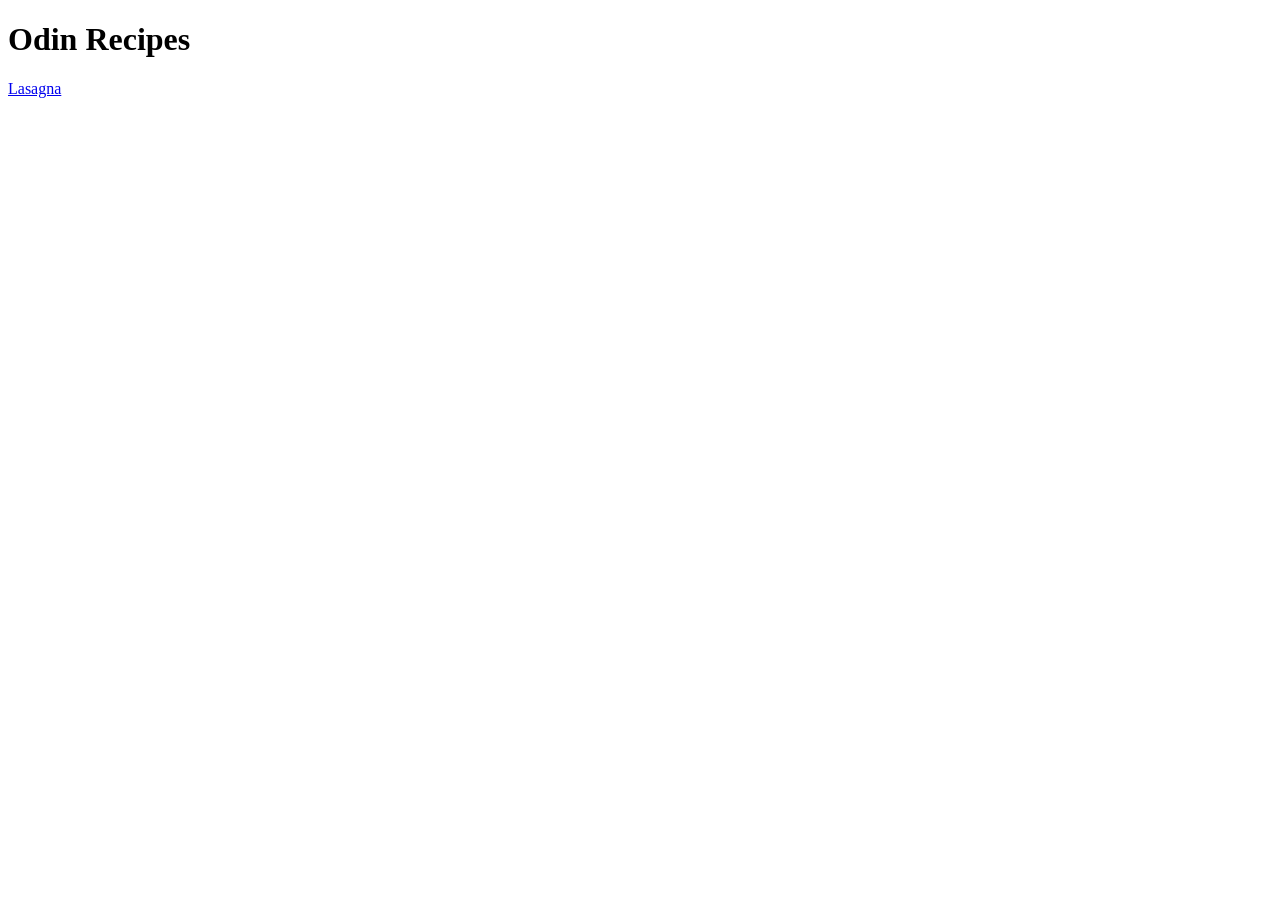
<file: index.html>
<!DOCTYPE html>
<html lang="en">
<head>
    <meta charset="UTF-8">
    <meta name="viewport" content="width=device-width, initial-scale=1.0">
    <title>Document</title>
</head>
<body>
    <h1>Odin Recipes</h1>
    <a href="recipes/lasagna.html">Lasagna</a>
</body>
</html>
</file>
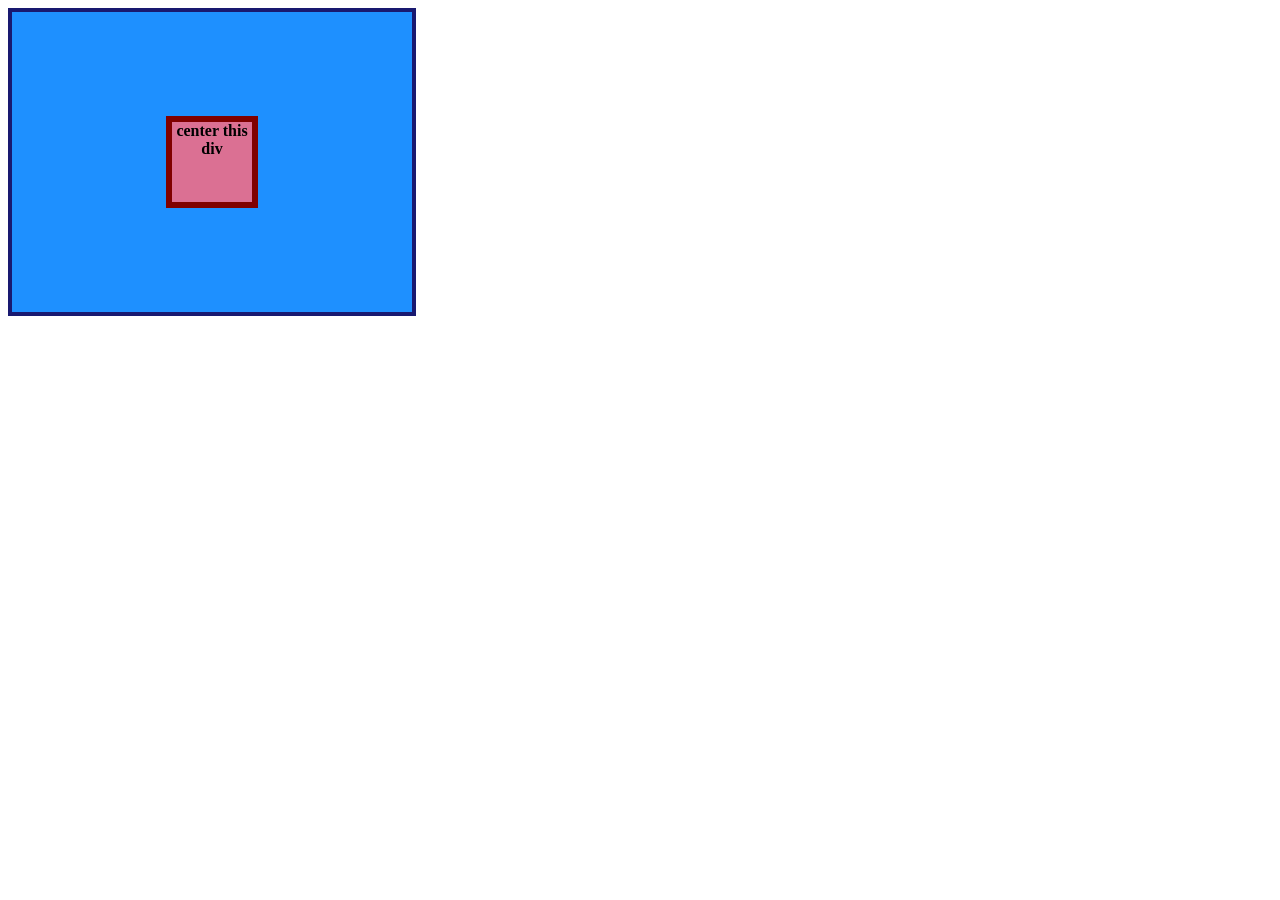
<file: foundations/flex/01-flex-center/index.html>
<!DOCTYPE html>
<html lang="en">
  <head>
    <meta charset="UTF-8">
    <meta http-equiv="X-UA-Compatible" content="IE=edge">
    <meta name="viewport" content="width=device-width, initial-scale=1.0">
    <title>CENTER THIS DIV</title>
    <link rel="stylesheet" href="style.css">
  </head>
  <body>
    <div class="container">
      <div class="box">center this div</div>
    </div>
  </body>
</html>
</file>
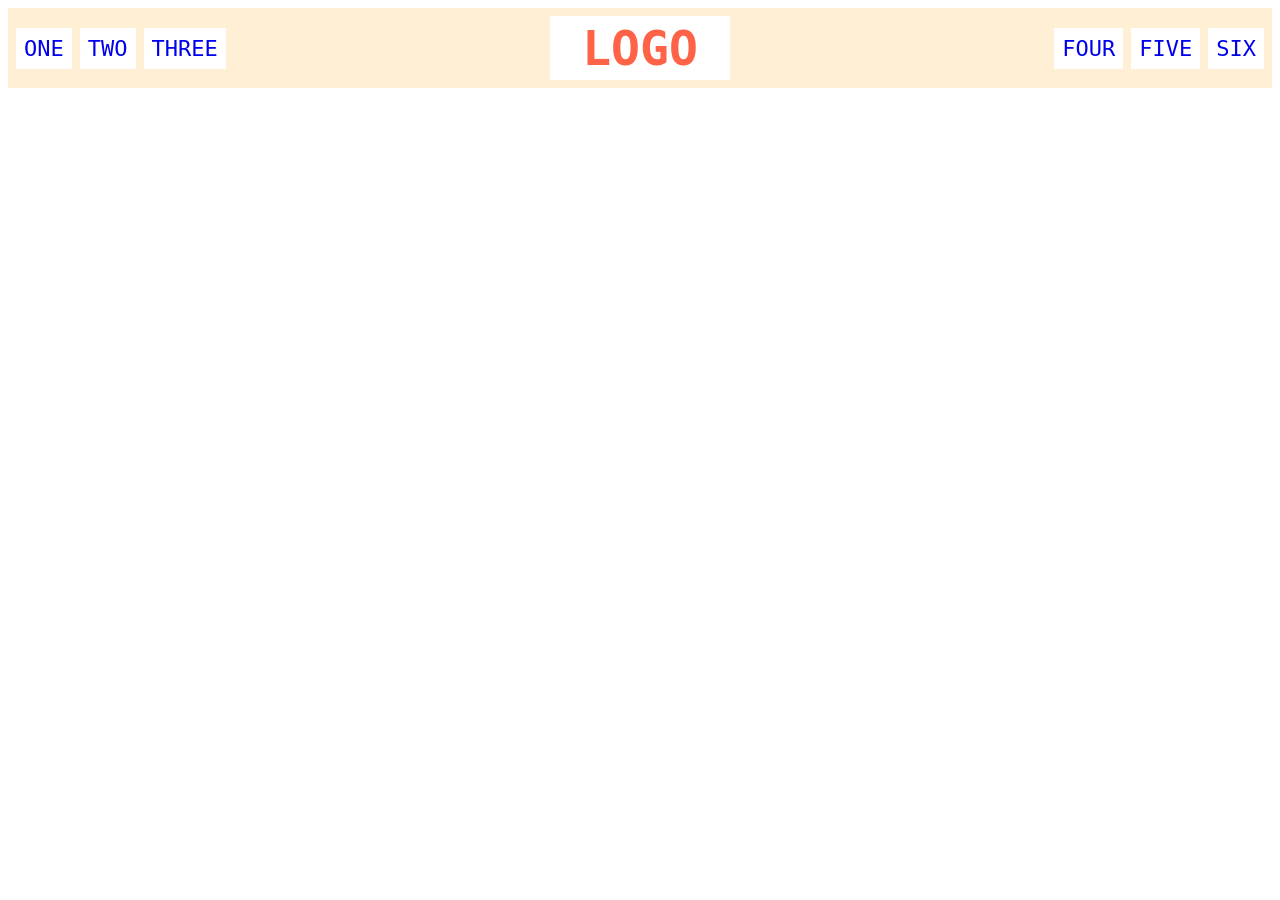
<file: foundations/flex/02-flex-header/index.html>
<!DOCTYPE html>
<html lang="en">
  <head>
    <meta charset="UTF-8">
    <meta http-equiv="X-UA-Compatible" content="IE=edge">
    <meta name="viewport" content="width=device-width, initial-scale=1.0">
    <title>Flex Header</title>
    <link rel="stylesheet" href="style.css">
  </head>
  <body>
    <div class="header">
      <div class="left-links">
        <ul>
          <li><a href="#">ONE</a></li>
          <li><a href="#">TWO</a></li>
          <li><a href="#">THREE</a></li>
        </ul>
      </div>
      <div class="logo">LOGO</div>
      <div class="right-links">
        <ul>
          <li><a href="#">FOUR</a></li>
          <li><a href="#">FIVE</a></li>
          <li><a href="#">SIX</a></li>
        </ul>
      </div>
    </div>
  </body>
</html>
</file>
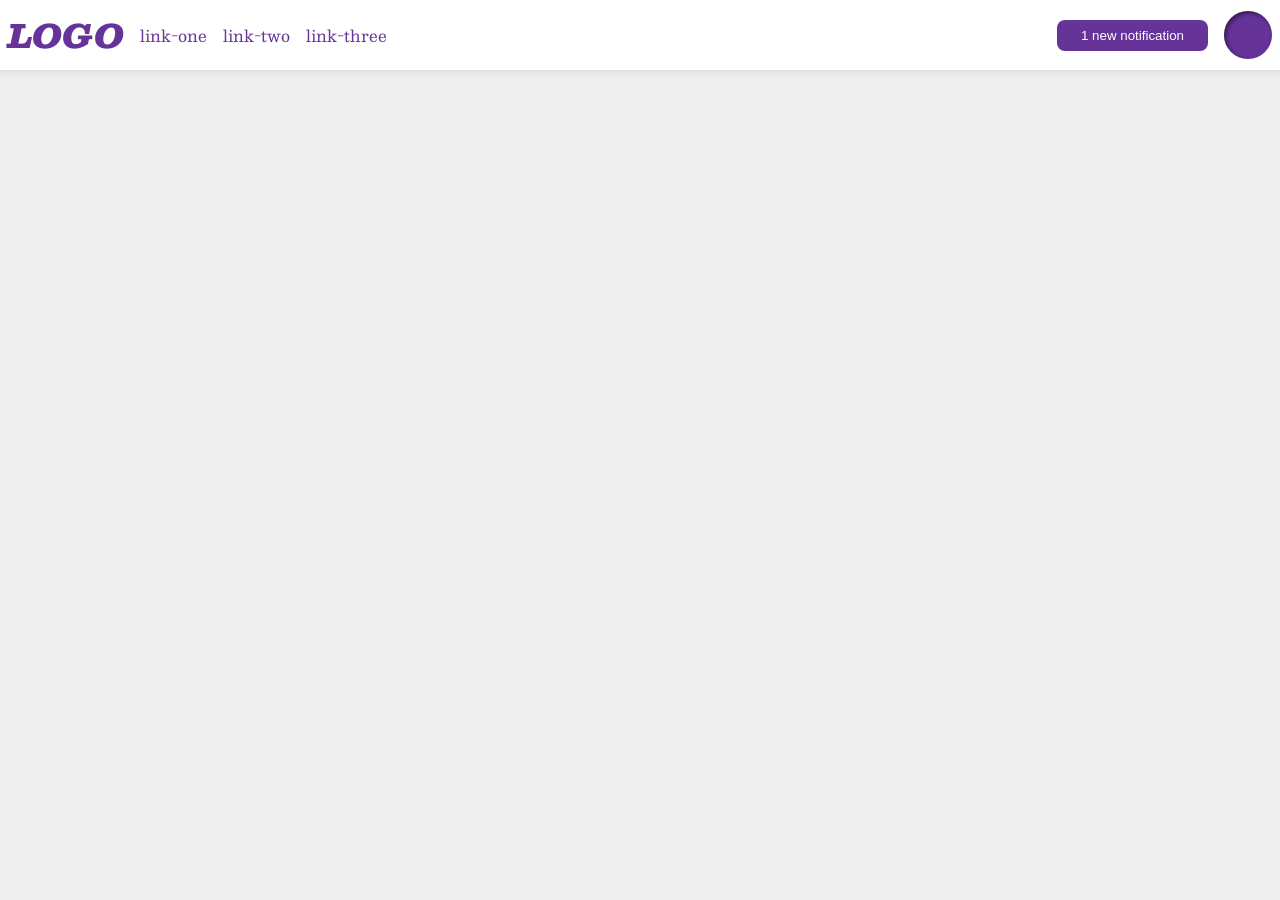
<file: foundations/flex/03-flex-header-2/index.html>
<!DOCTYPE html>
<html lang="en">
  <head>
    <meta charset="UTF-8">
    <meta http-equiv="X-UA-Compatible" content="IE=edge">
    <meta name="viewport" content="width=device-width, initial-scale=1.0">
    <title>Flex Header 2</title>
    <link rel="stylesheet" href="style.css">
  </head>
  <body>
    <div class="header">
    <div class="left">
      <div class="logo">
        LOGO
      </div>
      <ul class="links">
        <li><a href="https://google.com">link-one</a></li>
        <li><a href="https://google.com">link-two</a></li>
        <li><a href="https://google.com">link-three</a></li>
      </ul>
      </div>
      <div class="right">
      <button class="notifications right">
        1 new notification
      </button>
      <div class="profile-image right"></div>
    </div>
    </div>
  </body>
</html>
</file>
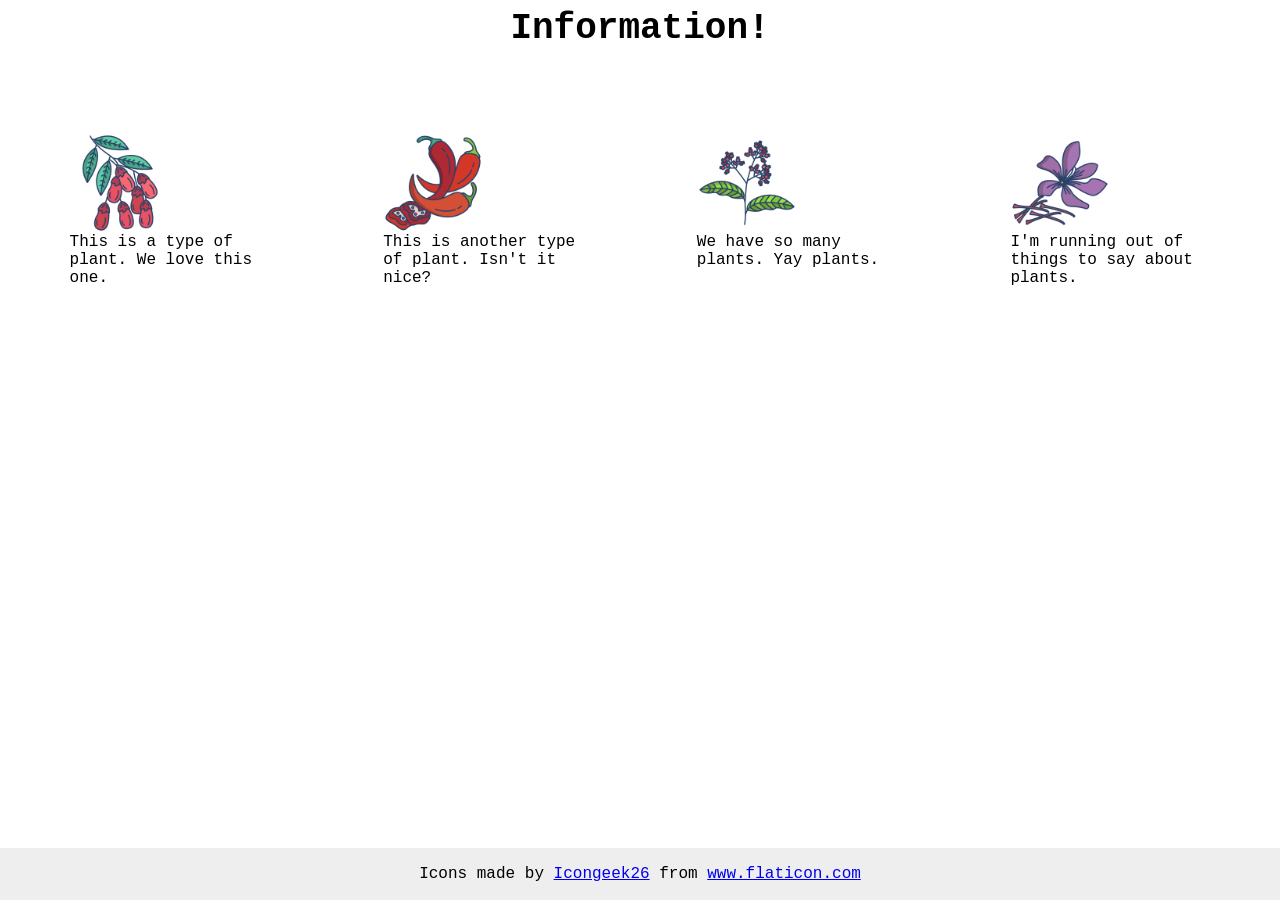
<file: foundations/flex/04-flex-information/index.html>
<!DOCTYPE html>
<html lang="en">
  <head>
    <meta charset="UTF-8">
    <meta http-equiv="X-UA-Compatible" content="IE=edge">
    <meta name="viewport" content="width=device-width, initial-scale=1.0">
    <title>Information</title>
    <link rel="stylesheet" href="style.css">
  </head>
  <body>
    <div class="title">Information!</div>
    <div class="images">
        <div class="content">
    <img src="./images/barberry.png" alt="barberry">
    <div class="text">This is a type of plant. We love this one.</div>
        </div>

        <div class="content">
    <img src="./images/chilli.png" alt="chili">
    <div class="text">This is another type of plant. Isn't it nice?</div>
        </div>

        <div class="content">
    <img src="./images/pepper.png" alt="pepper">
    <div class="text">We have so many plants. Yay plants.</div>
        </div>

        <div class="content">
    <img src="./images/saffron.png" alt="saffron">
    <div class="text">I'm running out of things to say about plants.</div>
        </div>
    </div>
    <!-- disregard this section, it's here to give attribution to the creator of these icons -->
    <div class="footer">
      <div>Icons made by <a href="https://www.flaticon.com/authors/icongeek26" title="Icongeek26">Icongeek26</a> from <a href="https://www.flaticon.com/" title="Flaticon">www.flaticon.com</a></div>
    </div>
  </body>
</html>
</file>
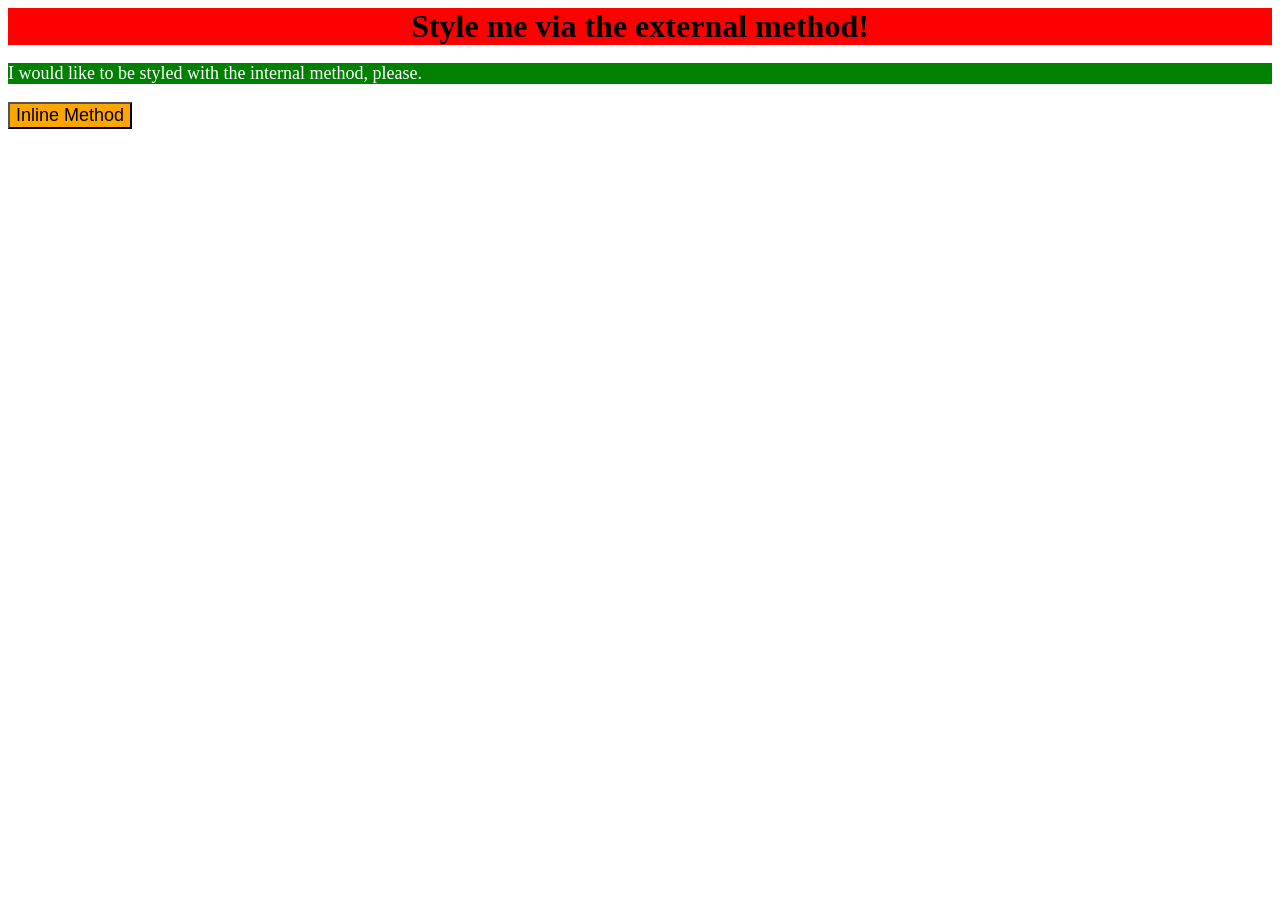
<file: foundations/intro-to-css/01-css-methods/index.html>
<!DOCTYPE html>
<html lang="en">
<head>
    <meta charset="UTF-8">
    <meta name="viewport" content="width=device-width, initial-scale=1.0">
    <title>01-css-methods</title>
    <style>
        p {
            background-color: green;
            color: white;
            font-size: 18px;
        }
    </style>
    <link rel="stylesheet" href="styles.css">
</head>
<body>
    <div>Style me via the external method!</div>
    <p>I would like to be styled with the internal method, please.</p>
    <button style="background-color: orange; font-size: 18px">Inline Method</button>
</body>
</html>
</file>
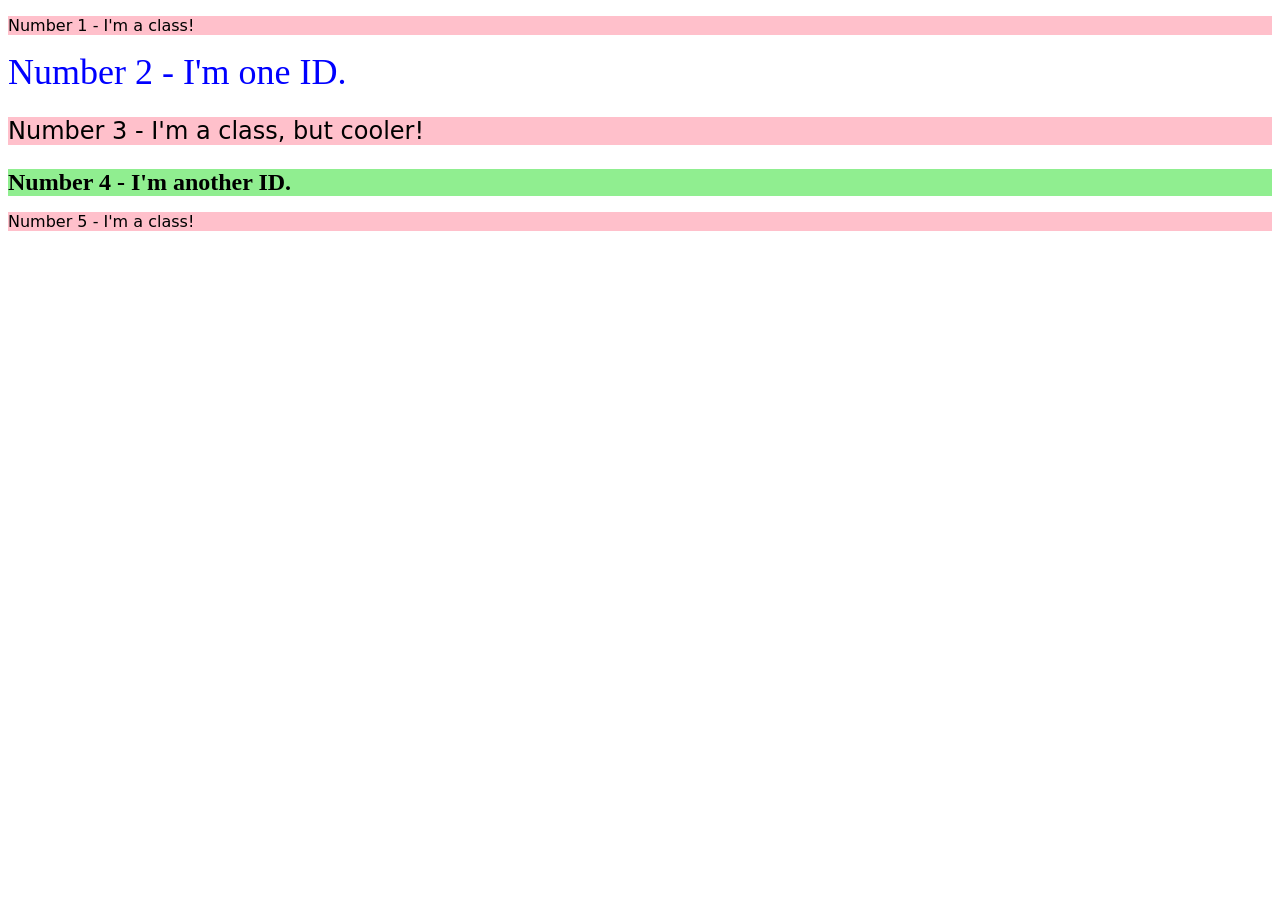
<file: foundations/intro-to-css/02-class-id-selectors/index.html>
<!DOCTYPE html>
<html lang="en">
<head>
    <meta charset="UTF-8">
    <meta name="viewport" content="width=device-width, initial-scale=1.0">
    <title>02-class-id-selectors</title>
    <link rel="stylesheet" href="style.css">
</head>
<body>
    <p class="odd">Number 1 - I'm a class!</p>
    <div id="second">Number 2 - I'm one ID.</div>
    <p class="odd third">Number 3 - I'm a class, but cooler!</p>
    <div id="fourth">Number 4 - I'm another ID.</div>
    <p class="odd">Number 5 - I'm a class!</p>
</body>
</html>
</file>
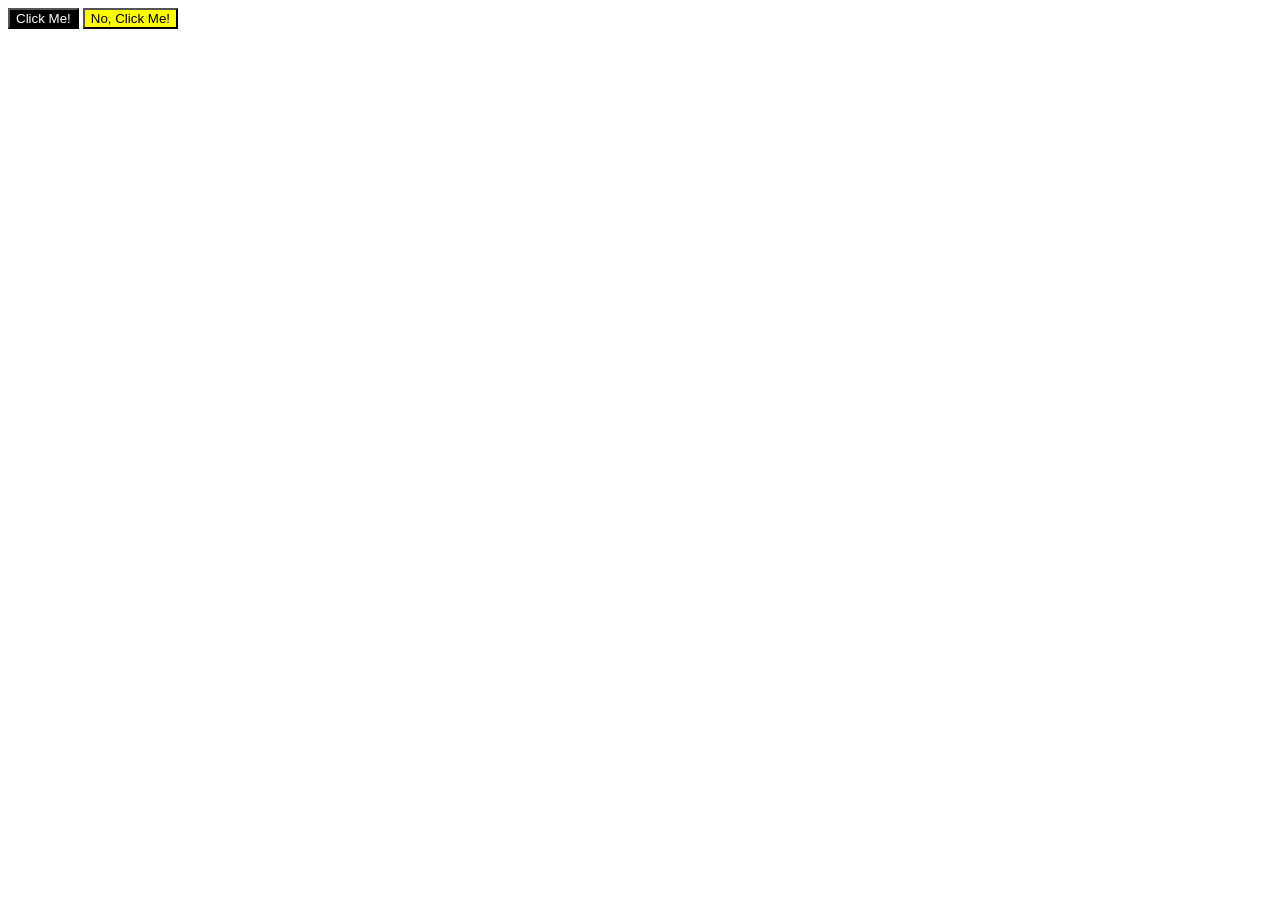
<file: foundations/intro-to-css/03-grouping-selectors/index.html>
<!DOCTYPE html>
<html lang="en">
  <head>
    <meta charset="UTF-8">
    <meta http-equiv="X-UA-Compatible" content="IE=edge">
    <meta name="viewport" content="width=device-width, initial-scale=1.0">
    <title>Grouping Selectors</title>
    <link rel="stylesheet" href="style.css">
  </head>
  <body>
    <button class="first">Click Me!</button>
    <button class="second">No, Click Me!</button>
  </body>
</html>
</file>
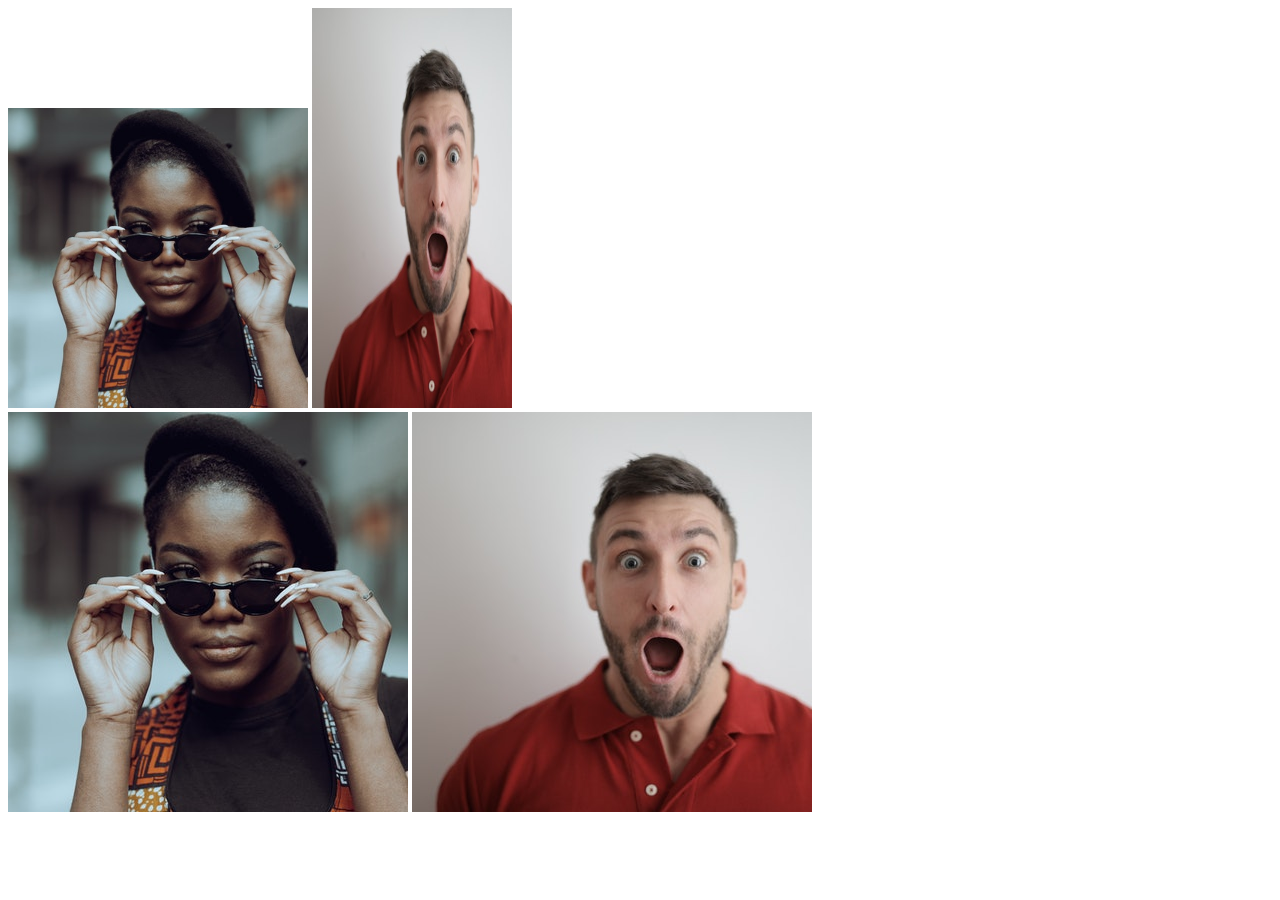
<file: foundations/intro-to-css/04-chaining-selectors/index.html>
<!DOCTYPE html>
<html lang="en">
  <head>
    <meta charset="UTF-8">
    <meta http-equiv="X-UA-Compatible" content="IE=edge">
    <meta name="viewport" content="width=device-width, initial-scale=1.0">
    <title>Chaining Selectors</title>
    <link rel="stylesheet" href="style.css">
  </head>
  <body>
    <!-- Use the classes BELOW this line -->
    <div>
      <img class="avatar proportioned" src="./images/pexels-katho-mutodo-8434791.jpg" alt="Woman with glasses">
      <img class="avatar distorted" src="./images/pexels-andrea-piacquadio-3777931.jpg" alt="Man with surprised expression">
    </div>
    <!-- Use the classes ABOVE this line -->
    <div>
      <img class="original proportioned" src="./images/pexels-katho-mutodo-8434791.jpg" alt="Woman with glasses">
      <img class="original distorted" src="./images/pexels-andrea-piacquadio-3777931.jpg" alt="Man with surprised expression">
    </div>
  </body>
</html>
</file>
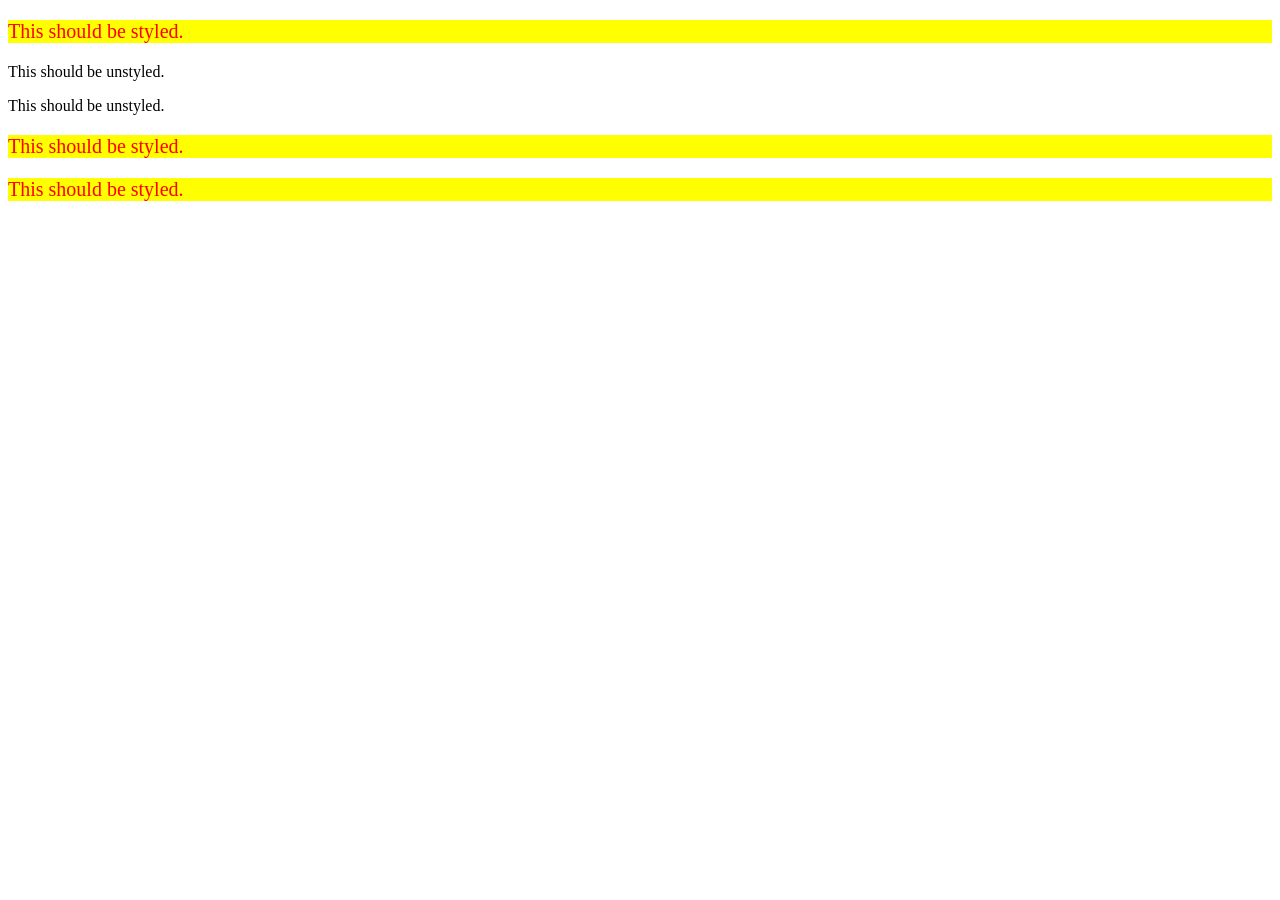
<file: foundations/intro-to-css/05-descendant-combinator/index.html>
<!DOCTYPE html>
<html lang="en">
  <head>
    <meta charset="UTF-8">
    <meta http-equiv="X-UA-Compatible" content="IE=edge">
    <meta name="viewport" content="width=device-width, initial-scale=1.0">
    <title>Descendant Combinator</title>
    <link rel="stylesheet" href="style.css">
  </head>
  <body>
    <div class="container">
      <p class="text">This should be styled.</p>
    </div>
    <p class="text">This should be unstyled.</p>
    <p class="text">This should be unstyled.</p>
    <div class="container">
      <p class="text">This should be styled.</p>
      <p class="text">This should be styled.</p>
    </div>
  </body>
</html>
</file>
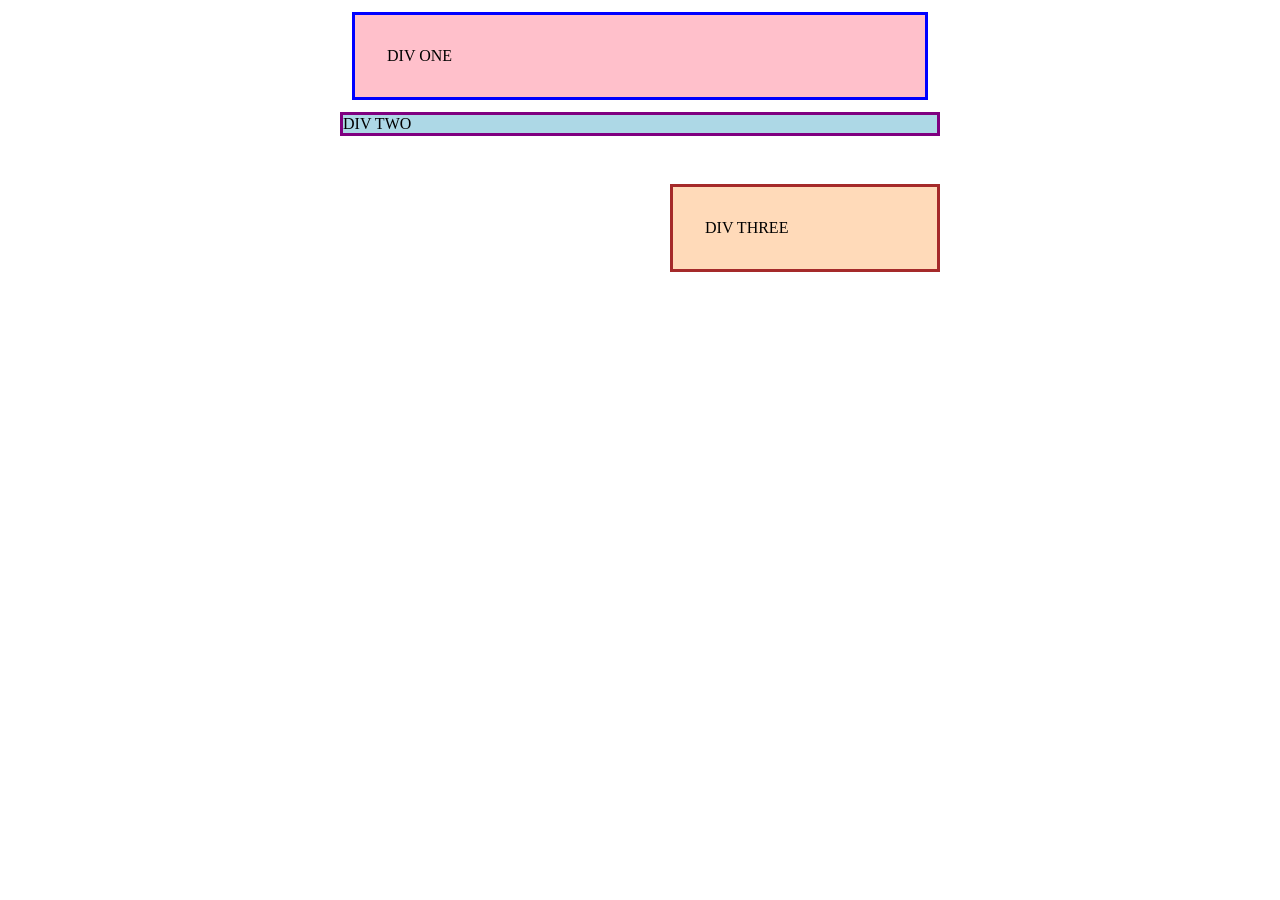
<file: foundations/intro-to-css/06-margin-and-padding-1/index.html>
<!DOCTYPE html>
<html lang="en">
  <head>
    <meta charset="UTF-8">
    <meta http-equiv="X-UA-Compatible" content="IE=edge">
    <meta name="viewport" content="width=device-width, initial-scale=1.0">
    <title>Margin and Padding exercise</title>
    <link rel="stylesheet" href="style.css">
  </head>
  <body>
    <div class="one">
      DIV ONE
    </div>
    <div class="two">
      DIV TWO
    </div>
    <div class="three">
      DIV THREE
    </div>
  </body>
</html>
</file>
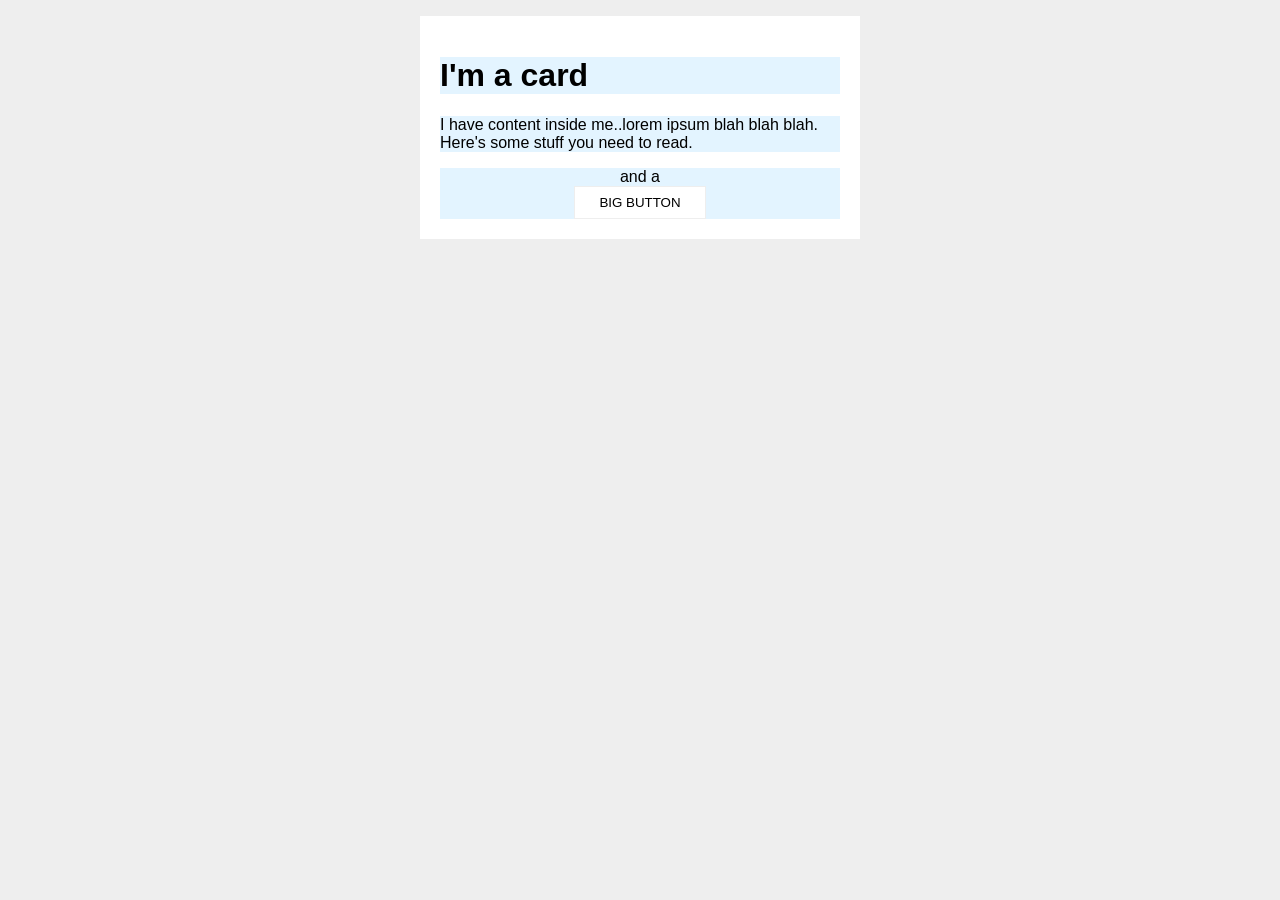
<file: foundations/intro-to-css/06-margin-and-padding-2/index.html>
<!DOCTYPE html>
<html lang="en">
  <head>
    <meta charset="UTF-8">
    <meta http-equiv="X-UA-Compatible" content="IE=edge">
    <meta name="viewport" content="width=device-width, initial-scale=1.0">
    <title>Margin and Padding exercise 2</title>
    <link rel="stylesheet" href="style.css">
  </head>
  <body>
    <div class="card">
      <h1 class="title">I'm a card</h1>
      <div class="content">I have content inside me..lorem ipsum blah blah blah. Here's some stuff you need to read.</div>
      <div class="button-container">and a <button>BIG BUTTON</button></div>
    </div>
  </body>
</html>
</file>
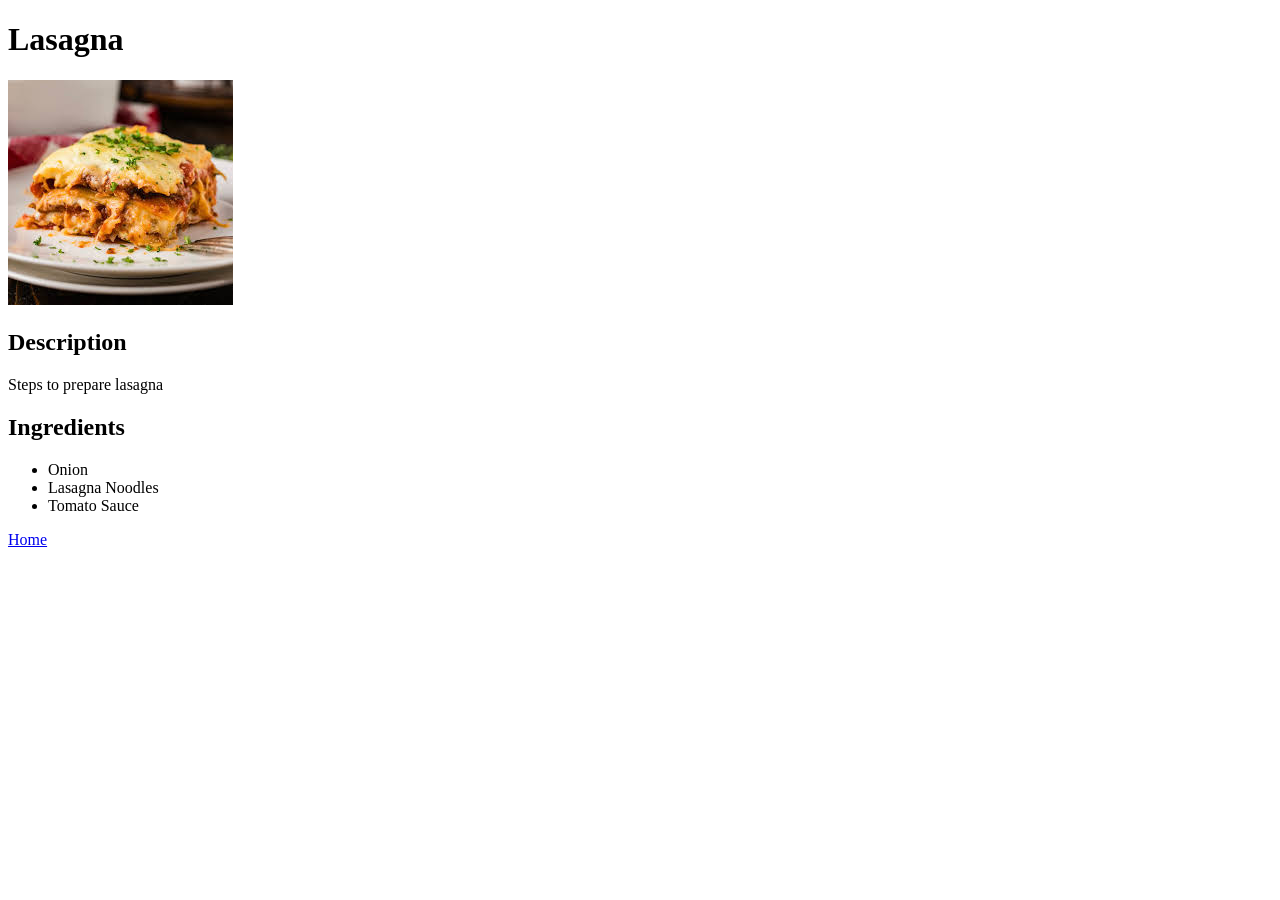
<file: recipes/lasagna.html>
<!DOCTYPE html>
<html lang="en">
<head>
    <meta charset="UTF-8">
    <meta name="viewport" content="width=device-width, initial-scale=1.0">
    <title>Lasagna</title>
</head>
<body>
    <h1>Lasagna</h1>
    <img src="lasagna.jpg">
    <h2>Description</h2>
    <p>Steps to prepare lasagna</p>
    <h2>Ingredients</h2>
    <ul>
        <li>Onion</li>
        <li>Lasagna Noodles</li>
        <li>Tomato Sauce</li>
    </ul>
    <a href="../index.html">Home</a>

</body>
</html>
</file>
<file: foundations/flex/01-flex-center/style.css>
.container {
  background: dodgerblue;
  border: 4px solid midnightblue;
  width: 400px;
  height: 300px;
  display: flex;
  align-items: center;
  justify-content: center;
}

.box {
  background: palevioletred;
  font-weight: bold;
  text-align: center;
  border: 6px solid maroon;
  width: 80px;
  height: 80px;
}
</file>
<file: foundations/flex/02-flex-header/style.css>
.header  {
  font-family: monospace;
  background: papayawhip;
  padding: 8px;
  display: flex;
  align-items: center;
  justify-content: space-between;
}

.logo {
  font-size: 48px;
  font-weight: 900;
  color: tomato;
  background: white;
  padding: 4px 32px;
}


ul {
  /* this removes the dots on the list items*/
  list-style-type: none;
  display: flex;
  margin: 0;
  padding: 0;
  gap: 8px;
}

a {
  font-size: 22px;
  background: white;
  padding: 8px;
  /* this removes the line under the links */
  text-decoration: none;
}
</file>
<file: foundations/flex/03-flex-header-2/style.css>
/* this is some magical font-importing.  
you'll learn about it later. */
@import url('https://fonts.googleapis.com/css2?family=Besley:ital,wght@0,400;1,900&display=swap');

body {
  margin: 0;
  background: #eee;
  font-family: Besley, serif;
}

.header {
  background: white;
  border-bottom: 1px solid #ddd;
  box-shadow: 0 0 8px rgba(0,0,0,.1);
  /* Changes */
  display: flex;
  justify-content: space-between;
  padding: 8px;
}

.profile-image {
  background: rebeccapurple;
  box-shadow: inset 2px 2px 4px rgba(0,0,0,.5);
  border-radius: 50%;
  width: 48px;
  height: 48px;
}

.logo {
  color: rebeccapurple;
  font-size: 32px;
  font-weight: 900;
  font-style: italic;
}

button {
  border: none;
  border-radius: 8px;
  background: rebeccapurple;
  color: white;
  padding: 8px 24px;
}

a {
  /* this removes the line under our links */
  text-decoration: none;
  color: rebeccapurple;
}

ul {
  list-style-type: none;
  /* changes*/
  display: flex;
  margin: 0;
  padding: 0;
  gap: 16px;
}

.left, .right {
  display: flex;
  align-items: center;
  gap: 16px;
}
</file>
<file: foundations/flex/04-flex-information/style.css>
body {
  font-family: 'Courier New', Courier, monospace;
}

img {
  width: 100px;
  height: 100px;

}

.title {
  font-size: 36px;
  font-weight: 900;
  display: flex;
  justify-content: center;
  margin-bottom: 32px;
}

.images{
    display: flex;
    justify-content: space-evenly;
}

.content{
    display: flex;
    flex-direction: column;
    justify-content: center;
    margin: 52px;
}

.text{
    display: flex;
    justify-content: center;
     width: 200px;
  height: 100px;
  text-wrap: initial;
}
/* do not edit this footer */
.footer {
  position: fixed;
  bottom: 0;
  left: 0;
  right: 0;
  height: 52px;
  display: flex;
  align-items: center;
  justify-content: center;
  background: #eee;
}
</file>
<file: foundations/intro-to-css/01-css-methods/styles.css>
div {
  background-color: red;
  font-size: 32px;
  text-align: center;
  font-weight: bold;
}
</file>
<file: foundations/intro-to-css/02-class-id-selectors/style.css>
.odd{
    background-color: pink;
    font-family: Verdana, "DejaVu Sans", sans-serif;
}

#second{
    color: blue;
    font-size: 36px;
}

.third{
    font-size:24px;
}

#fourth{
    background-color: lightgreen;
    font-size: 24px;
    font-weight: bold;
}
</file>
<file: foundations/intro-to-css/03-grouping-selectors/style.css>
.first{
    background-color: black;
    color: white;
}

.second{
    background-color: yellow;
}

.first.second{
    font-size: 28px;
    font-family: Helvetica, "Times New Roman", sans-serif;
}
</file>
<file: foundations/intro-to-css/04-chaining-selectors/style.css>
.avatar.proportioned{
 width: 300px;
 height: auto;
}

.avatar.distorted{
  width: 200px;
  height: 400px;
}
</file>
<file: foundations/intro-to-css/05-descendant-combinator/style.css>
.container .text {
    background-color: yellow;
    color: red;
    font-size: 20px;
    align-content: center;
}
</file>
<file: foundations/intro-to-css/06-margin-and-padding-1/style.css>
body {
  max-width: 600px;
  margin: 0 auto;
}

.one {
  background: pink;
  border: 3px solid blue;
  /* CHANGE ME */
  padding: 32px;
  margin: 12px;
}

.two {
  background: lightblue;
  border: 3px solid purple;
  /* CHANGE ME */
  margin-bottom: 48px;
}

.three {
  background: peachpuff;
  border: 3px solid brown;
  width: 200px;
  /* CHANGE ME */
  padding: 32px;
  margin-left: auto;
}
</file>
<file: foundations/intro-to-css/06-margin-and-padding-2/style.css>
body {
  background: #eee;
  font-family: sans-serif;
}

.card {
  width: 400px;
  background: #fff;
  margin: 16px auto;
  padding: 20px;
}

.title {
  background: #e3f4ff;
}

.content {
  background: #e3f4ff;
  margin-top: 16px;
  margin-bottom: 16px;
}

.button-container {
  background: #e3f4ff;
  align-content: center;
  text-align: center;
}

button {
  background: white;
  border: 1px solid #eee;
  display: block;
    margin: 0 auto;
  padding: 8px 24px;
  
}
</file>
